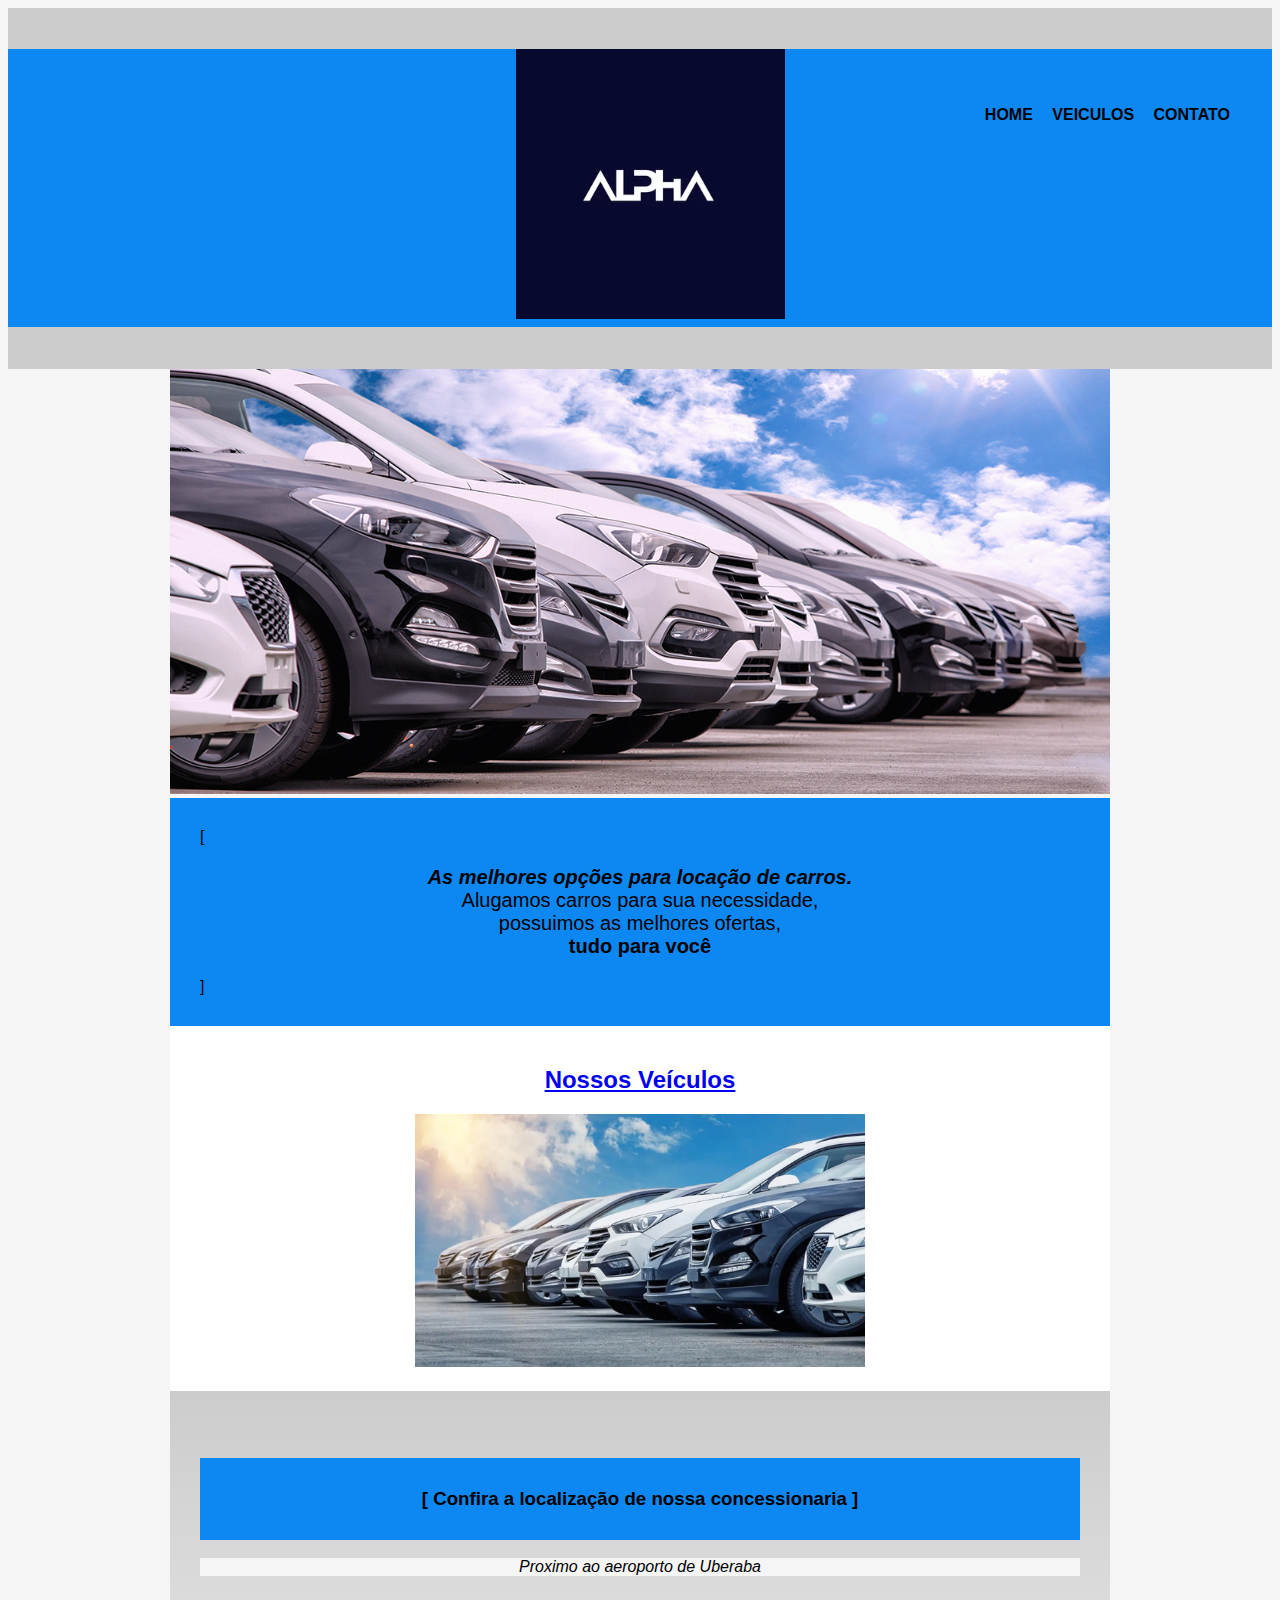
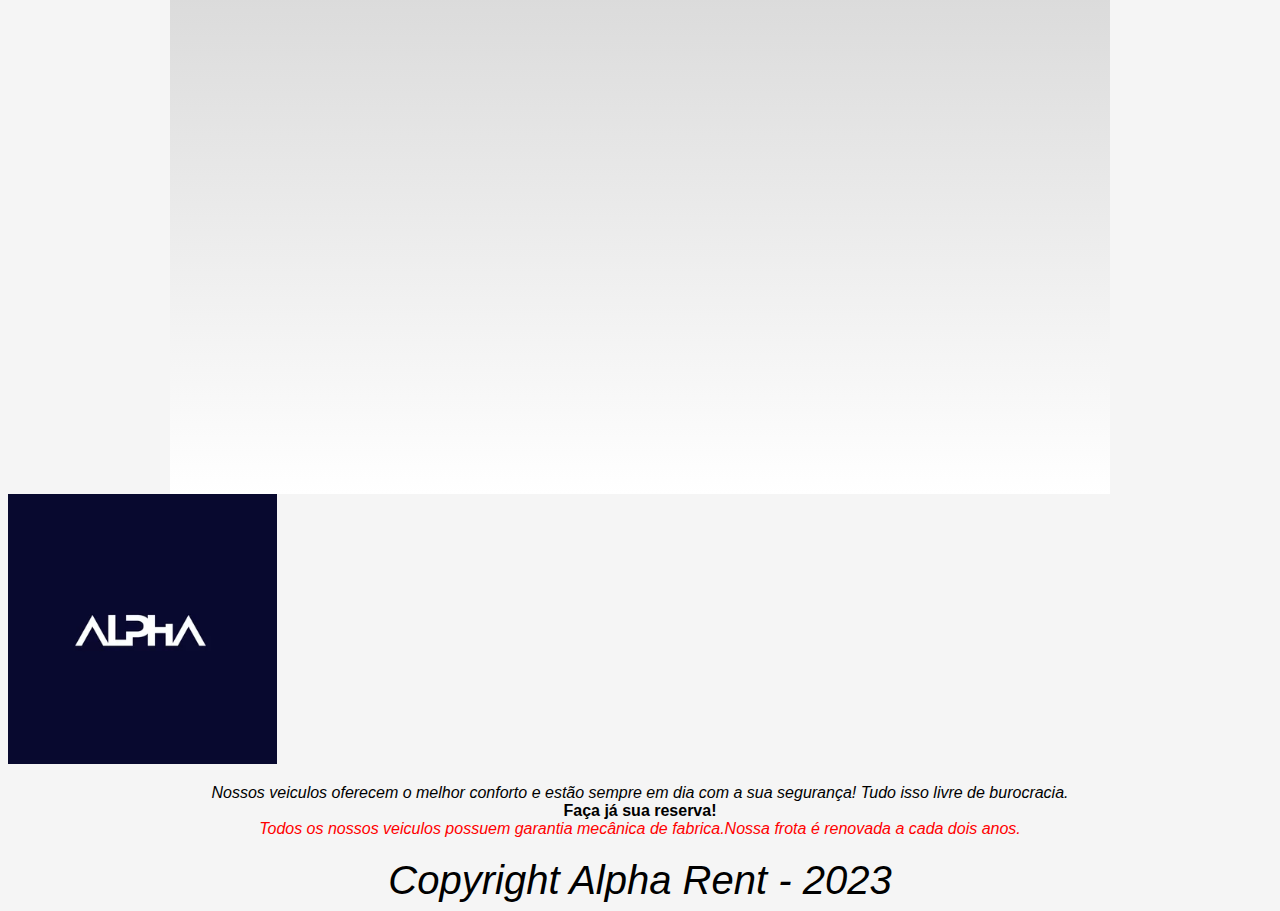
<file: index.html>
<!DOCTYPE html>
<html lang="pt-br">
<head>
    <meta charset="UTF-8">
    <meta name="viewport" content="width=device-width">
    <title>Alpha Rents</title>
    <meta name="viewport" content="width=device-width, initial-scale=1.0">
    <link rel="stylesheet" href="style.css">
    <link href="https://fonts.googleapis.com/css2?family=Montserrat&display=swap" rel="stylesheet">
    
</head>
<body>
    <header>
        <div class="cabeçalho">
            <h1><img src="img/logo.png"></h1>

            <nav>
                <ul>
                    <li><a href="index.html">Home</a></li>
                    <li><a href="planos.html">Veiculos</a></li>
                    <li><a href="contato.html">Contato</a></li>
                </ul>
            </nav>
        </div>       
    </header>

    <main>
        <img id="banner" src="img/carros.png">
        
        <section class="principal">
            <p id="promo"><b>As melhores opções para locação de carros.</b><br>
            Alugamos carros para sua necessidade,<br>
            possuimos as melhores ofertas,<br>
            <b>tudo para você</b></p>
        </section>

        <section class="veiculos">
            <h2 class="planosVeiculos"><a href="planos.html">Nossos Veículos</a></h2>
            <img class="imagemVeiculos" src="img/carros2.png">
        </section>

        <section class="mapa">
            <h3 class="principal">Confira a localização de nossa concessionaria</h3>
            <p>Proximo ao aeroporto de Uberaba</p>

            <iframe src="https://www.google.com/maps/embed?pb=!1m18!1m12!1m3!1d3754.7583530819584!2d-47.96401918508814!3d-19.76541878669617!2m3!1f0!2f0!3f0!3m2!1i1024!2i768!4f13.1!3m3!1m2!1s0x94bad11ef65a68c3%3A0x133e7ef68adb9aa4!2sAeroporto%20de%20Uberaba%20-%20M%C3%A1rio%20de%20Almeida%20Franco!5e0!3m2!1spt-BR!2sbr!4v1688351384398!5m2!1spt-BR!2sbr" width="600" height="450" style="border:0;" allowfullscreen="" loading="lazy" referrerpolicy="no-referrer-when-downgrade"></iframe>
        </section>

    </main>
        <footer>
            <img src="img/logo.png">
            <p class="rodape">Nossos veiculos oferecem o melhor conforto e estão sempre em dia com a sua segurança! Tudo isso livre de burocracia.<br><b>Faça já sua reserva!</b><br>
                <i>Todos os nossos veiculos possuem garantia mecânica de fabrica.Nossa frota é renovada a cada dois anos.</i></p>
            <p class="copyright">Copyright Alpha Rent - 2023</p>
        </footer>
    </body>
</html>
</file>
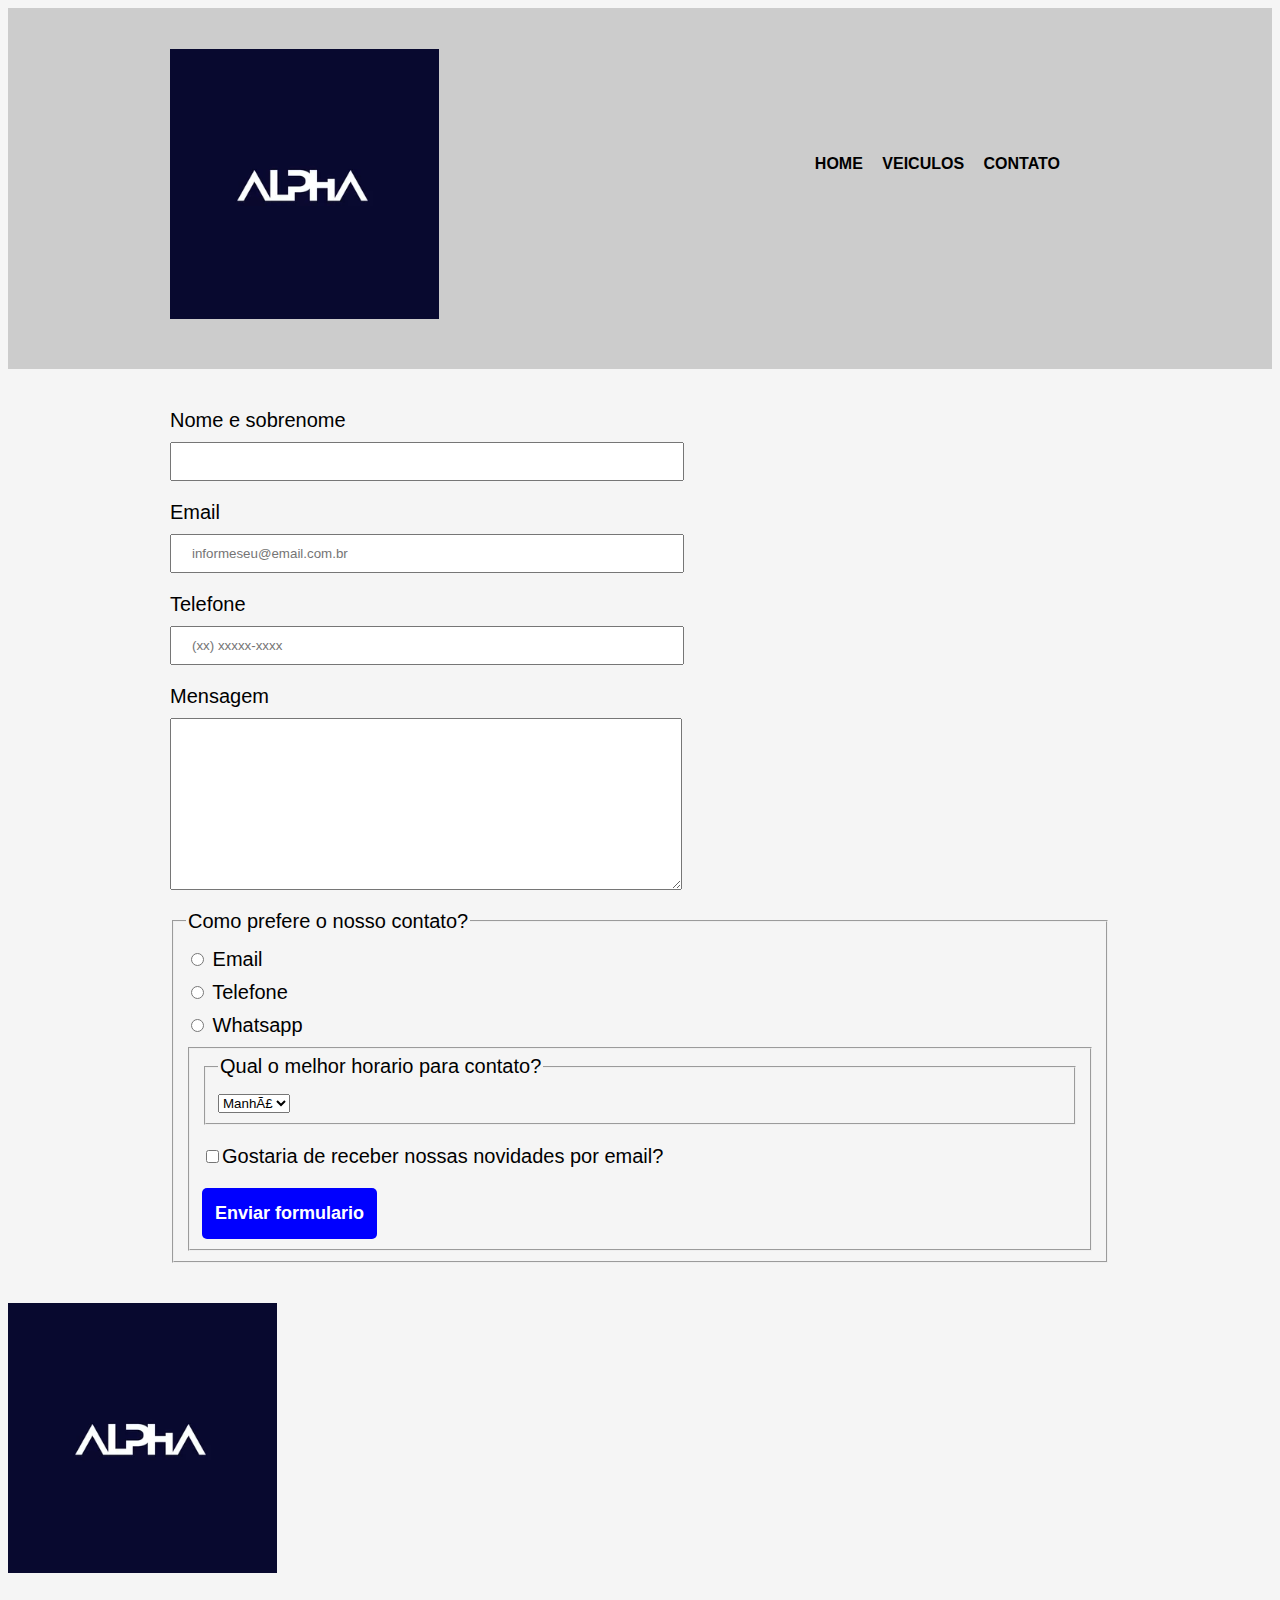
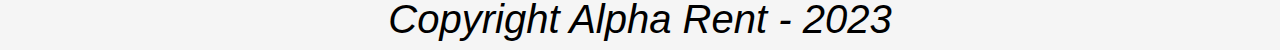
<file: contato.html>
<!DOCTYPE html>
<html lang="pt-br">
	<head charset="UTF-8">
		<title>Contato</title>
		<link rel="stylesheet" href="style.css">
	</head>
	<body>
		<header>
			<div class="caixa">
				<h1><img src="img/logo.png"></h1>

				<nav>
					<ul>
						<li><a href="index.html">Home</a></li>
						<li><a href="planos.html">Veiculos</a></li>
						<li><a href="contato.html">Contato</a></li>
					</ul>
				</nav>
			</div>
		</header>
		<main>
			<form>
				<label for="nomesobrenome">Nome e sobrenome</label>
				<input type="text" id="nomesobrenome" class="input-padrao">

				<label for="email">Email</label>
				<input type="text" id="email" class="input-padrao" required placeholder="informeseu@email.com.br">

				<label for="telefone">Telefone</label>
				<input type="text" id="telefone" class="input-padrao" required placeholder="(xx) xxxxx-xxxx">

				<label for="mensagem">Mensagem</label>
				<textarea cols="70" rows="10" id="mensagem" class="input-padrao" required></textarea>

				<fieldset>
					<legend>Como prefere o nosso contato?</legend>

					<label for="radio-email"><input type="radio" value="email" id="radio-email" name="typeContact"> Email</label>
					
					<label for="radio-telefone"><input type="radio" value="telefone" id="radio-telefone" name="typeContact"> Telefone</label>
					
					<label for="radio-whatsapp"><input type="radio" value="whatsapp" id="radio-whatsapp" name="typeContact"> Whatsapp</label>
				<fieldset>
				<fieldset>
					<legend>Qual o melhor horario para contato?</legend>
					<select>
						<option>Manhã</option>
						<option>Tarde</option>
						<option>Noite</option>
					</select>
				</fieldset>

				<label class="checkbox"><input type="checkbox">Gostaria de receber nossas novidades por email?</label>

				<input type="submit" value="Enviar formulario" class="enviar">
			</form>
		</main>

		<footer>
			<img src="img/logo.png">
			<p class="copyright">Copyright Alpha Rent - 2023</p>
		</footer>
	</body>
</html>
</file>
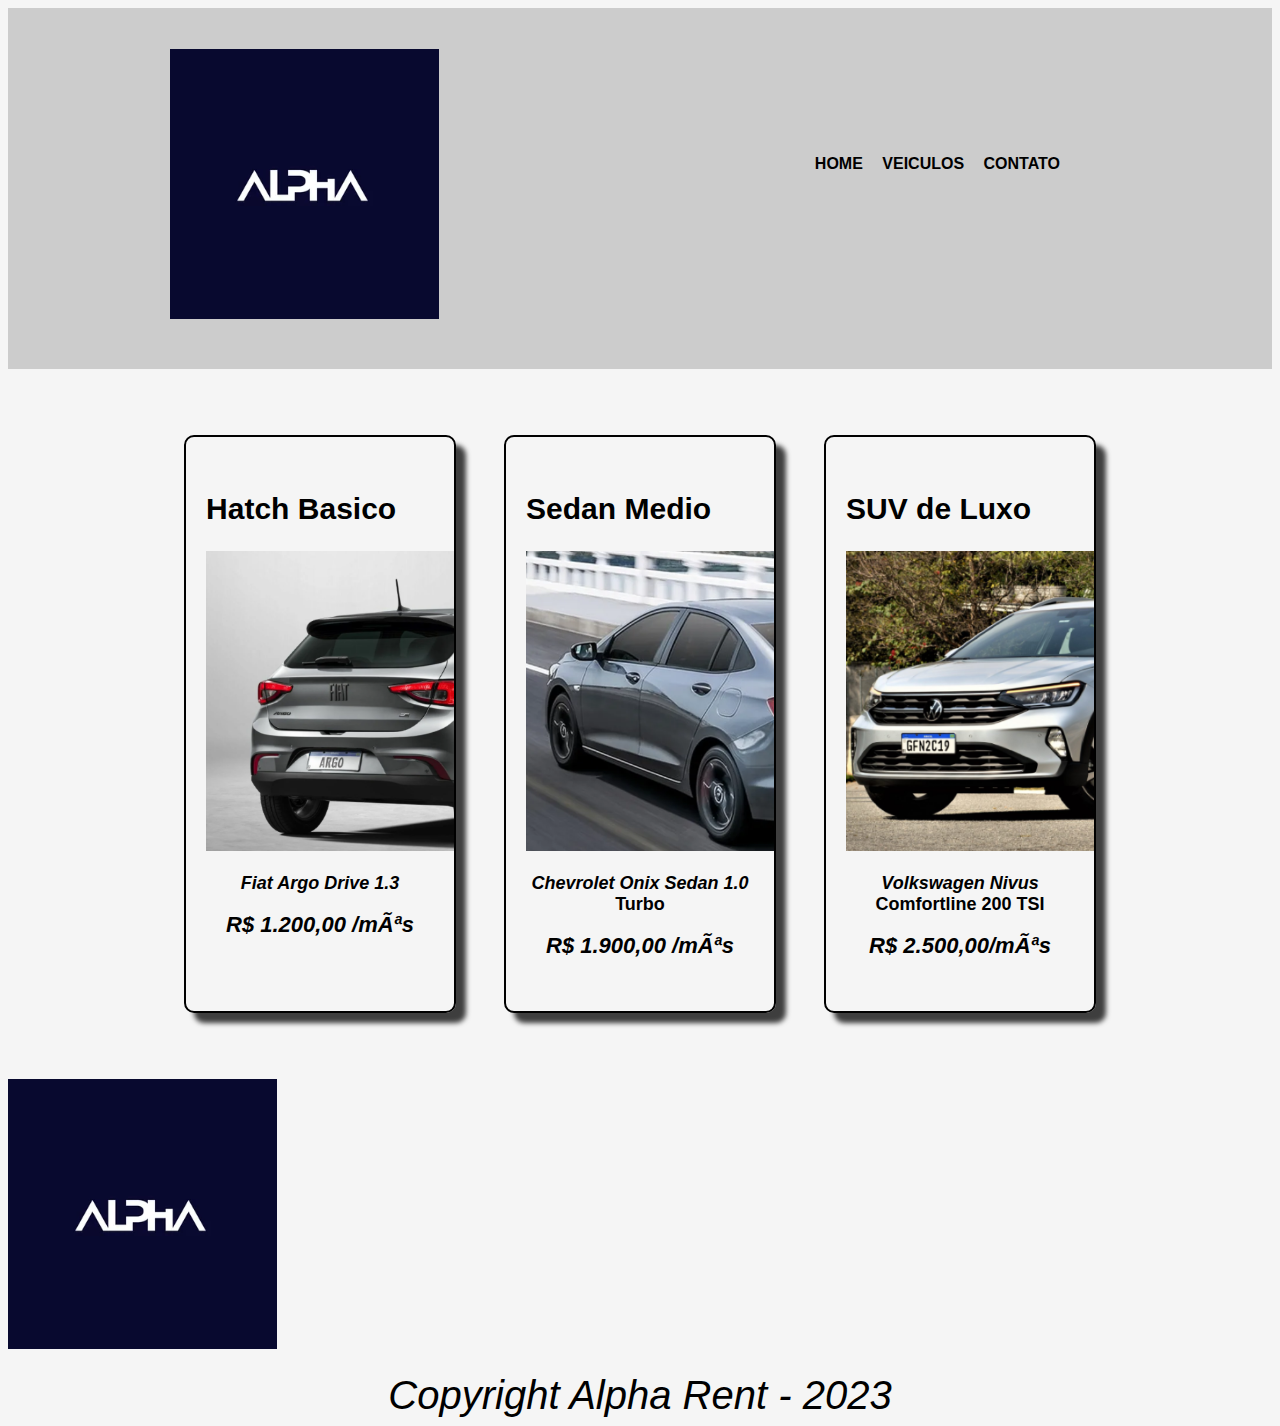
<file: planos.html>
<!DOCTYPE html>
<html lang="pt-br">
    <head charset="UTF-8">
        <title>Planos para Locação</title>
        <link rel="stylesheet" href="style.css">
    </head>
    <body>
        <header>
            <div class="caixa">
                <h1><img src="img/logo.png"></h1>
                <nav> 
                    <ul>
                    <li><a href="index.html">Home</a></li>
                    <li><a href="planos.html">Veiculos</a></li>
                    <li><a href="contato.html">Contato</a></li>
                    </ul>
                </nav>
            </div>
        </header>
        <main>
                <ul class="carros" >
                    <li>
                        <h2>Hatch Basico</h2>
                        <img src="img/argo.png">
                        <p class="produto-descricao">Fiat Argo Drive 1.3</p>
                        <p class="produto-preco">R$ 1.200,00 /mês</p>
                    </li>
                    <li>
                        <h2>Sedan Medio</h2>
                        <img src="img/onix.png">
                        <p class="produto-descricao">Chevrolet Onix Sedan 1.0 Turbo</p>
                        <p class="produto-preco">R$ 1.900,00 /mês</p>
                    </li>
                    <li>
                        <h2>SUV de Luxo</h2>
                        <img src="img/nivus.png">
                        <p class="produto-descricao">Volkswagen Nivus Comfortline 200 TSI</p>
                        <p class="produto-preco">R$ 2.500,00/mês</p>
                    </li>
                </ul>    
        </main>

        <footer>
			<img src="img/logo.png">
			<p class="copyright">Copyright Alpha Rent - 2023</p>
		</footer>
    </body>
</file>
<file: style.css>
body {
    font-family: 'Franklin Gothic Medium', 'Arial Narrow', Arial, sans-serif;
}
.cabeçalho{
    padding-left: 20px;
    text-align: center;
    background-color: rgb(13, 136, 243);
}

#banner{
    width: 100% ;
}
.principal{
background: rgb(13, 136, 243);
padding: 30px;
}
.principal:before{
    content: "[ ";
}
.principal::after{
    content: " ]";
}
.principal::first-letter{
    font-size: 2.5em;
    color: blue;
}
p:first-line{
    font-style: italic;
}
.veiculos{
    text-align: center;
    background: #FFFFFF;
    padding: 20px;
}
   
.planosVeiculos {
    text-align: center;
}    

body {
    background: whitesmoke
}


p {
    text-align: center;
    background: whitesmoke
}
#promo{
    font-size: 20px;
    background: rgb(13, 136, 243);
}

i{
    color: red;
}
.imagemVeiculos{
    width: 50%;
}
.mapa {
    text-align: center;
	padding: 3em 30px;
	background: linear-gradient(#CCCCCC, white);
}

/* DEFINIÇÕES PARA A PAGINA DE PLANOS */
header {
    background: #CCCCCC;
    padding: 20px 0;
}
.caixa {
    position: relative;
    width: 940px;
    margin: 0 auto;
}
nav {
    position: absolute;
    top: 90px;
    right: 50px;
}
nav li {
    display: inline;
    margin: 0 0 0 15px;
}
nav a {
    text-transform: uppercase;
    color: #000000;
    font-weight: bold;
    font-style: 22px;
    text-decoration: none;
}
nav a:hover {
    color: aliceblue;
    text-decoration: underline;
}

.carros{
    width: 100%;
    padding: 50px 0;
    display: flex;
    gap: 20px;

}
.carros li img {
    height: 300px;
}
 .carros li {
    position: relative;
    overflow: hidden;
    width: 100%;
    vertical-align: top;
    margin: 0 1.5%;
    padding: 30px 20px;
    box-sizing: border-box;
    border: 2px solid #000000;
    border-radius: 10px;
    box-shadow: 10px 10px 5px 0px rgba(0,0,0,0.75);
 }
 .carros li:hover{
    border-color: blue;
    opacity: 0.5;
 }
 .carros li:active {
    border-color: #088c19;
 }
 .carros li:hover h2{
    font-size: 34px;
 }
 .carros h2 {
    font-size: 30px;
    font-weight: bold;
 }
 .produto-descricao {
    font-size: 18px;
    font-weight: bold;
 }
 .produto-preco {
    font-size: 22px;
    font-weight: bold;
    margin-top: 10px;
 }
 .footer {
    text-align: center;
    background: url(img/white.png);
    padding: 40px;
 }
 .copyright {
    color:#000000;
    font-size: 40px;
    margin: 20px 0 0 0;
 }
 /* DEFINIÇÕES PARA PAGINA CONTATO */

main {
	width: 940px;
	margin: 0 auto;
}

form {
	margin: 40px 0;
}

form label, form legend {
	display: block;
	text-align: left;
	font-size: 20px;
	margin: 0 0 10px;
}

.input-padrao {
	display: block;
	margin: 0 0 20px;
	padding: 10px 20px;
	width: 50%
}

.checkbox {
	margin: 20px 0;
}

.enviar {
    width: 20%;
    padding: 15px 0;
    background: blue;
    color: white;
    font-weight: bold;
    font-size: 18px;
    border: none;
    border-radius: 5px;
    transition: 1s all;
    cursor: pointer;
}

.enviar:hover {
    background: darkblue;
    transform: scale(1.2);
}
</file>
